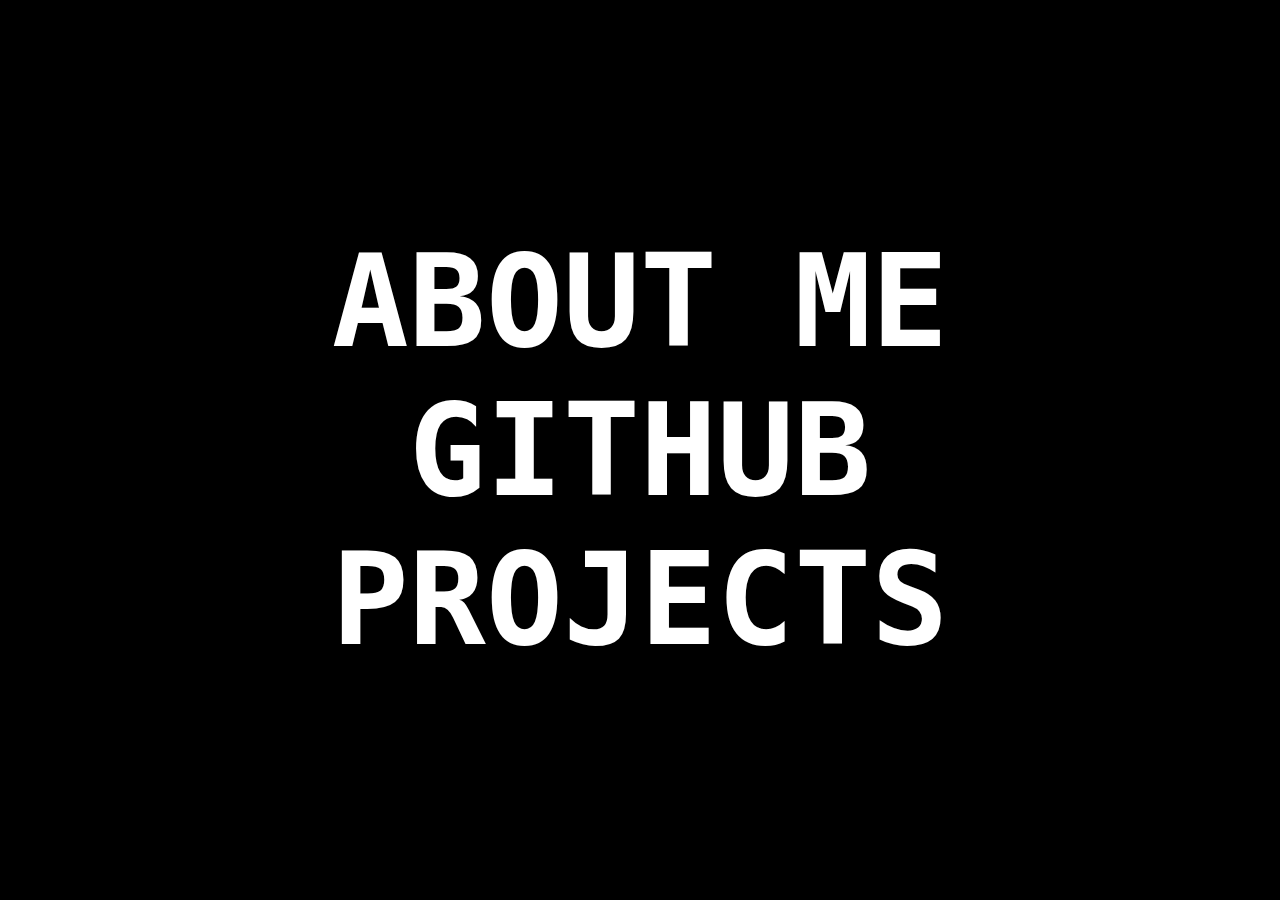
<file: jul-2023/index.html>
<!DOCTYPE html>
<html lang="en">
    <head>
        <link rel="stylesheet" href="style.css">
    </head>
    <body>
        <div id="wrapper">
            <a href="./about/" class="no-link">
                <h1 class="scramble-effect" data-value="ABOUT ME">ABOUT ME</h1>
            </a>
            <a href="https://github.com/qDread-dev" class="no-link">
                <h1 class="scramble-effect" data-value="GITHUB">GITHUB</h1>
            </a>
            <a href="./projects/" class="no-link">
                <h1 class="scramble-effect" data-value="PROJECTS">PROJECTS</h1>
            </a>
        </div>
        <script src="script.js"></script>
    </body>
</html>
</file>
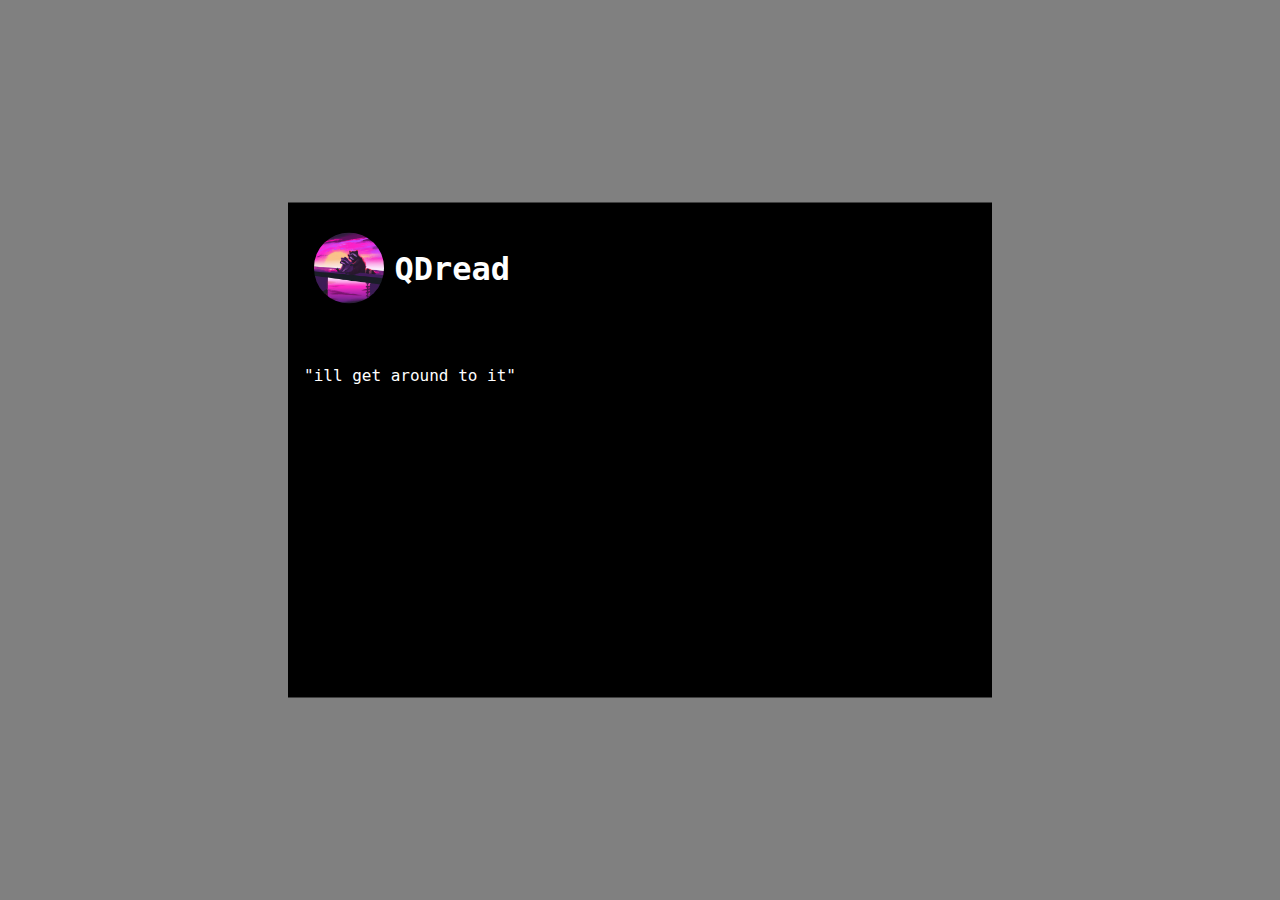
<file: jul-2023/about/index.html>
<!DOCTYPE html>
<html lang="en">
    <head>
        <link rel="stylesheet" href="style.css">
    </head>
    <body>
        <div id="bio-wrapper">
             <div id="name-plate">
                <img src="pfp.png" id="pfp">
                <h1 id="name">QDread</h1>
             </div>
             <div id="bio-plate">
                <p>"ill get around to it"</p>
             </div>
        </div>
    </body>
</html>
</file>
<file: jul-2023/style.css>
body{
    background-color: black;
    /* overflow-y: hidden; */
}

h1 {
    font-family: 'Space Mono', monospace;
    font-size: clamp(3rem, 10vw, 9rem);
    color: white;
    padding: 0rem clamp(1rem, 2vw, 3rem);
    border-radius: clamp(0.4rem, 0.75vw, 1rem);
    text-align: center;
    cursor: pointer;
    margin: auto;
} 
.no-link{
    cursor: default;
    all: unset;
}
#wrapper{
    width:fit-content;
    height: fit-content;
    /* center */
    position: absolute;
    top: 50%;
    left: 50%;
    transform: translate(-50%, -50%);
}
</file>
<file: jul-2023/about/style.css>
body{
    background-color: grey;
    color: white;
}
* {
    font-family: 'Space Mono', monospace;
}

#bio-wrapper{
    background-color: black;
    width: 55%;
    height: 55%;
    /* center */
    position: absolute;
    top: 50%;
    left: 50%;
    transform: translate(-50%, -50%);
}
#name-plate{
    width: 100%;
    height: 20%;
    border-radius: 10px;
    display: flex;
    flex-direction: row;
    align-items: center;
    padding: 1rem 1rem;
}
#name-plate > #pfp{
    width: 10%;
    border-radius: 100px;
    padding: 10px 10px;
}
#name-palate > #name{
    width: 90%;
    padding: 10px 10px;
}

#bio-plate{
    width: 100%;
    border-radius: 10px;
    display: flex;
    flex-direction: row;
    align-items: center;
    padding: 1rem 1rem;
}
</file>
